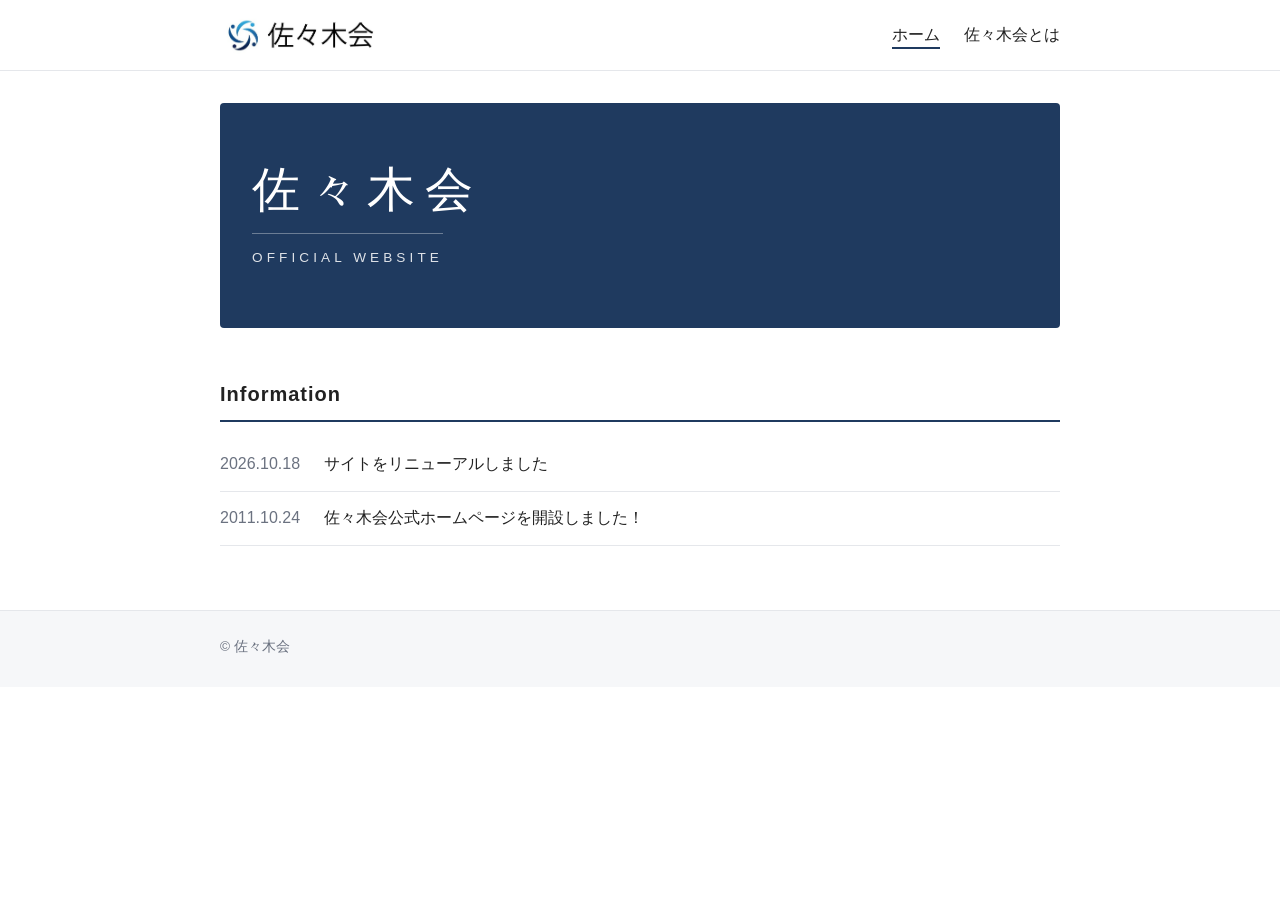
<file: index.html>
<!DOCTYPE html>
<html lang="ja">
<head>
<meta charset="UTF-8">
<meta name="viewport" content="width=device-width, initial-scale=1">
<title>佐々木会</title>
<meta name="google-site-verification" content="N7xuHgLEX3JHDbBC21ENmsTBl-8RikAQJd2vuWIefXU">
<meta name="description" content="佐々木会 公式Webサイト">
<link rel="canonical" href="https://info.sasakikai.workers.dev/">
<link rel="icon" href="/favicon.png" type="image/png" sizes="192x192">
<meta property="og:type" content="website">
<meta property="og:site_name" content="佐々木会">
<meta property="og:title" content="佐々木会">
<meta property="og:description" content="佐々木会 公式Webサイト">
<meta property="og:url" content="https://info.sasakikai.workers.dev/">
<meta property="og:image" content="https://info.sasakikai.workers.dev/images/site_logo.jpg">
<meta name="twitter:card" content="summary">
<link rel="stylesheet" href="css/style.css">
<script type="application/ld+json">
{
  "@context": "https://schema.org",
  "@graph": [
    {
      "@type": "WebSite",
      "name": "佐々木会",
      "url": "https://info.sasakikai.workers.dev/"
    },
    {
      "@type": "Organization",
      "name": "佐々木会",
      "url": "https://info.sasakikai.workers.dev/",
      "logo": "https://info.sasakikai.workers.dev/images/site_logo.jpg"
    }
  ]
}
</script>
</head>
<body>
<header class="site-header">
  <div class="inner">
    <a class="logo" href="./"><img src="images/site_logo.jpg" width="166" height="38" alt="佐々木会"></a>
    <nav class="site-nav" aria-label="メインメニュー">
      <ul>
        <li><a href="./" aria-current="page">ホーム</a></li>
        <li><a href="company.html">佐々木会とは</a></li>
      </ul>
    </nav>
  </div>
</header>

<main>
<section class="hero">
  <h1>佐々木会</h1>
  <p>Official Website</p>
</section>

<section>
  <h2>Information</h2>
  <dl class="news">
    <div><dt>2026.10.18</dt><dd>サイトをリニューアルしました</dd></div>
    <div><dt>2011.10.24</dt><dd>佐々木会公式ホームページを開設しました！</dd></div>
  </dl>
</section>
</main>

<footer class="site-footer">
  <div class="inner">
    <p>&copy; 佐々木会</p>
  </div>
</footer>
</body>
</html>
</file>
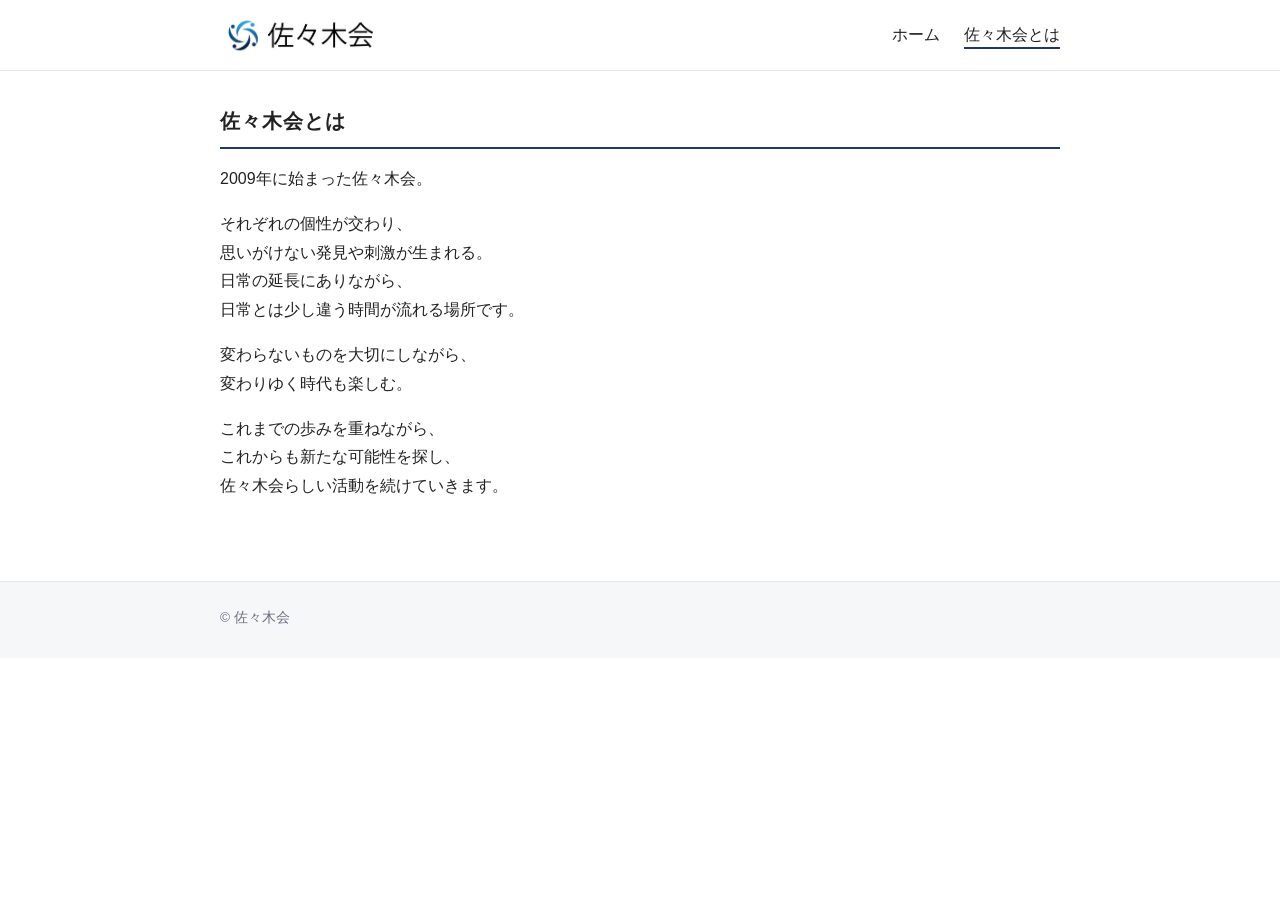
<file: company.html>
<!DOCTYPE html>
<html lang="ja">
<head>
<meta charset="UTF-8">
<meta name="viewport" content="width=device-width, initial-scale=1">
<title>佐々木会とは | 佐々木会</title>
<meta name="description" content="佐々木会とは">
<link rel="icon" href="/favicon.png" type="image/png" sizes="192x192">
<link rel="canonical" href="https://info.sasakikai.workers.dev/company.html">
<link rel="stylesheet" href="css/style.css">
</head>
<body>
<header class="site-header">
  <div class="inner">
    <a class="logo" href="./"><img src="images/site_logo.jpg" width="166" height="38" alt="佐々木会"></a>
    <nav class="site-nav" aria-label="メインメニュー">
      <ul>
        <li><a href="./">ホーム</a></li>
        <li><a href="company.html" aria-current="page">佐々木会とは</a></li>
      </ul>
    </nav>
  </div>
</header>

<main>
<section>
  <h2>佐々木会とは</h2>
  <p class="placeholder">
    <p>
      2009年に始まった佐々木会。
    </p>
    <p>
      それぞれの個性が交わり、<br>
        思いがけない発見や刺激が生まれる。<br>
          日常の延長にありながら、<br>
            日常とは少し違う時間が流れる場所です。
    </p>
    <p>
    変わらないものを大切にしながら、<br>
      変わりゆく時代も楽しむ。
    </p>
    <p>
      これまでの歩みを重ねながら、<br>
        これからも新たな可能性を探し、<br>
          佐々木会らしい活動を続けていきます。
    </p>
</section>
</main>

<footer class="site-footer">
  <div class="inner">
    <p>&copy; 佐々木会</p>
  </div>
</footer>
</body>
</html>
</file>
<file: css/style.css>
:root {
  --text: #222;
  --muted: #6b7280;
  --line: #e5e7eb;
  --accent: #1f3a5f;
  --bg: #fff;
  --bg-soft: #f6f7f9;
}

* { box-sizing: border-box; }

body {
  margin: 0;
  color: var(--text);
  background: var(--bg);
  font-family: "Hiragino Sans", "Yu Gothic", Meiryo, sans-serif;
  line-height: 1.8;
}

a { color: var(--accent); }
img { max-width: 100%; height: auto; display: block; }

.site-header {
  border-bottom: 1px solid var(--line);
  background: var(--bg);
}

.site-header .inner,
main,
.site-footer .inner {
  max-width: 880px;
  margin: 0 auto;
  padding: 0 20px;
}

.site-header .inner {
  display: flex;
  flex-wrap: wrap;
  align-items: center;
  justify-content: space-between;
  gap: 8px 24px;
  padding-top: 16px;
  padding-bottom: 16px;
}

.logo img { height: 38px; width: auto; }

.site-nav ul {
  display: flex;
  gap: 24px;
  margin: 0;
  padding: 0;
  list-style: none;
}

.site-nav a {
  color: var(--text);
  text-decoration: none;
  padding: 4px 0;
  border-bottom: 2px solid transparent;
}

.site-nav a:hover,
.site-nav a[aria-current="page"] {
  border-bottom-color: var(--accent);
}

main { padding-top: 32px; padding-bottom: 64px; }

.hero {
  margin-bottom: 48px;
  padding: 56px 32px;
  background: var(--accent);
  color: #fff;
  border-radius: 4px;
}
.hero h1 {
  margin: 0;
  font-size: clamp(2rem, 6vw, 3rem);
  font-weight: 500;
  letter-spacing: .2em;
  line-height: 1.3;
}
.hero p {
  margin: 12px 0 0;
  padding-top: 12px;
  border-top: 1px solid rgba(255, 255, 255, .4);
  display: inline-block;
  font-size: .85rem;
  letter-spacing: .3em;
  text-transform: uppercase;
  opacity: .85;
}

h2 {
  margin: 0 0 16px;
  padding-bottom: 8px;
  border-bottom: 2px solid var(--accent);
  font-size: 1.25rem;
  letter-spacing: .05em;
}

.news { margin: 0; }
.news div {
  display: flex;
  gap: 24px;
  padding: 12px 0;
  border-bottom: 1px solid var(--line);
}
.news dt { flex: none; color: var(--muted); font-variant-numeric: tabular-nums; }
.news dd { margin: 0; }

.placeholder { color: var(--muted); }

.site-footer {
  background: var(--bg-soft);
  border-top: 1px solid var(--line);
  font-size: .85rem;
  color: var(--muted);
}
.site-footer .inner { padding-top: 24px; padding-bottom: 24px; }
.site-footer a { color: inherit; }
.site-footer p { margin: 0 0 4px; }

@media (max-width: 560px) {
  .news div { flex-direction: column; gap: 0; }
}
</file>
